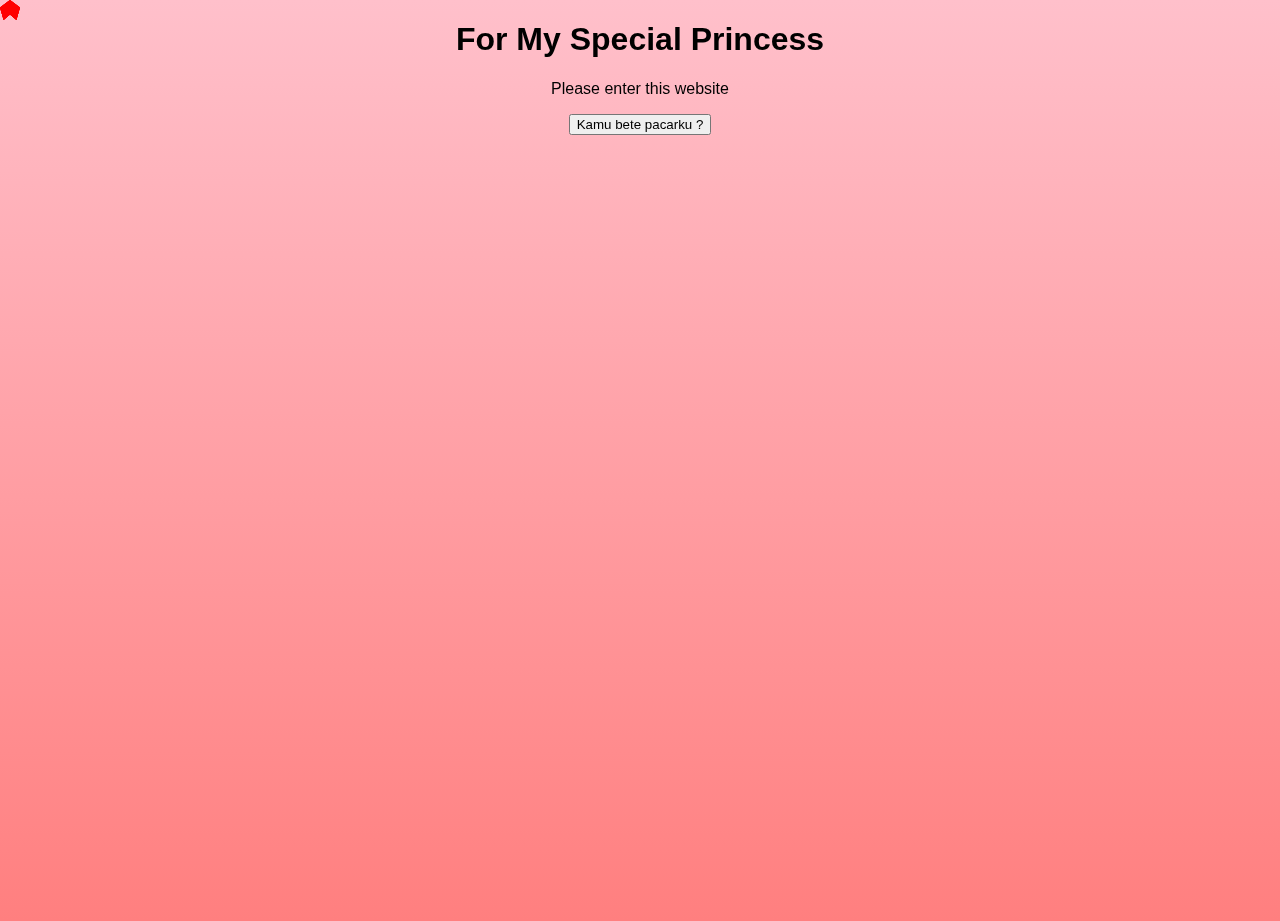
<file: index.html>
<!DOCTYPE html>
<html lang="en">
  <head>
    <meta charset="UTF-8" />
    <meta name="viewport" content="width=device-width, initial-scale=1.0" />
    <link rel="stylesheet" href="styles.css" />
    <title>Impress Her</title>
  </head>
  <body>
    <div class="container">
      <h1>For My Special Princess</h1>
      <p>Please enter this website</p>

      <a href="option.html"><button>Kamu bete pacarku ?</button></a>
    </div>
    <div class="hearts-container">
      <div class="heart"></div>
      <div class="heart"></div>
      <div class="heart"></div>
      <div class="heart"></div>
      <div class="heart"></div>
    </div>
    <script src="script.js"></script>
  </body>
</html>
</file>
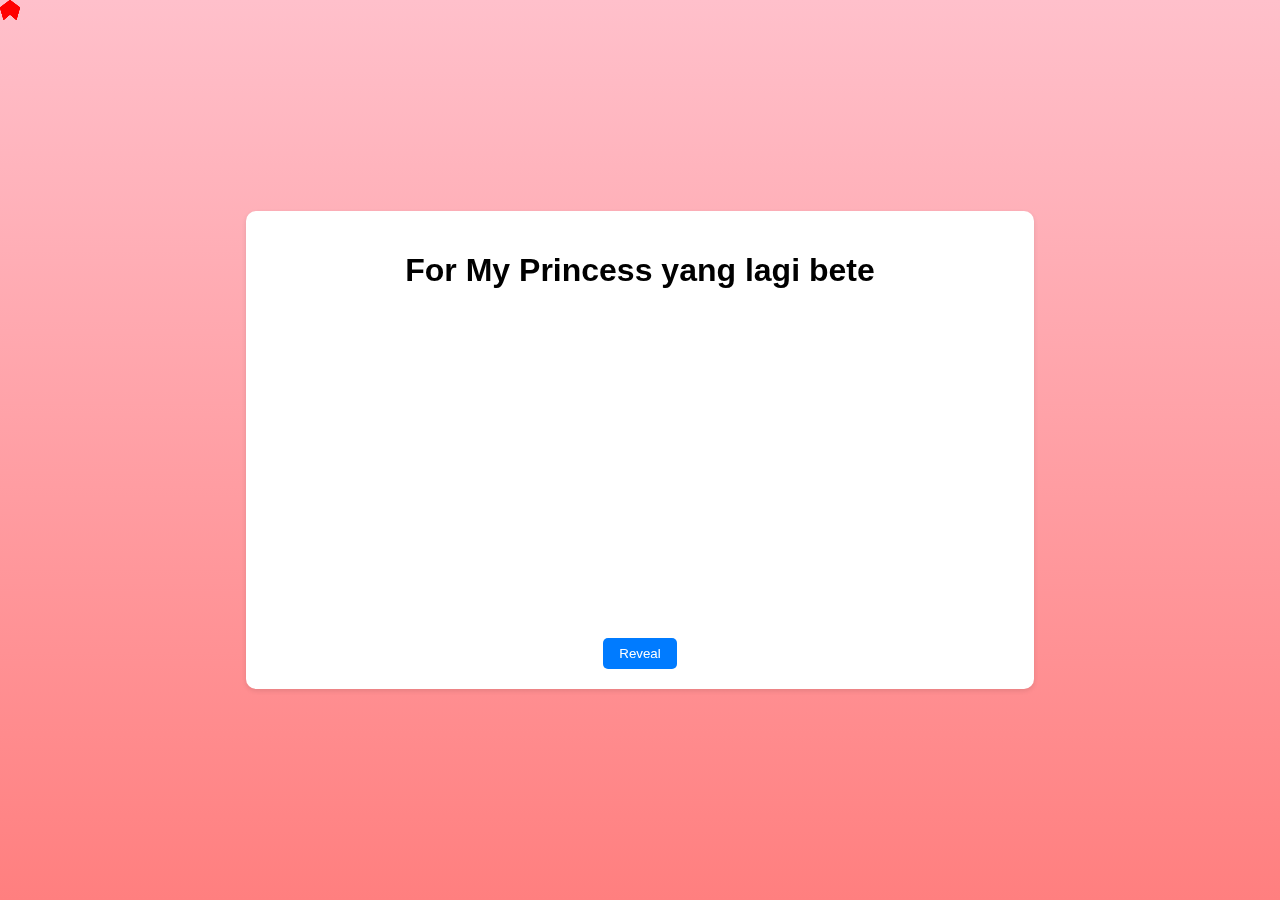
<file: afteroption.html>
<!DOCTYPE html>
<html lang="en">
  <head>
    <meta charset="UTF-8" />
    <meta name="viewport" content="width=device-width, initial-scale=1.0" />
    <link rel="stylesheet" href="styles2.css" />
    <title>Sliding Paragraphs</title>
  </head>
  <body>
    <div class="container">
      <h1>For My Princess yang lagi bete</h1>
      <div id="paragraphs">
        <p class="active">Yeayyyyy pacarku udah gk bete yeayyyyyyyy</p>
        <p>
          alhamdulillah pacarku udah gk bete, mood nya udah balik hehehehehe
        </p>
        <p>
          ayayu sayang i love you sayang aku sayang kamu sayang aishiteru
          Hime-sama
        </p>
        <p>
          Jangan bete mulu yah sayanggggg kan udah mencet tombol aku udah gk
          betee jangan bete lagi yahhhhh
        </p>
        <img src="image/200w.gif" alt="GIF 1" />
      </div>

      <button id="nextButton">Reveal</button>
    </div>
    <div class="hearts-container">
      <div class="heart"></div>
      <div class="heart"></div>
      <div class="heart"></div>
      <div class="heart"></div>
      <div class="heart"></div>
    </div>
    <script src="script.js"></script>
  </body>
</html>
</file>
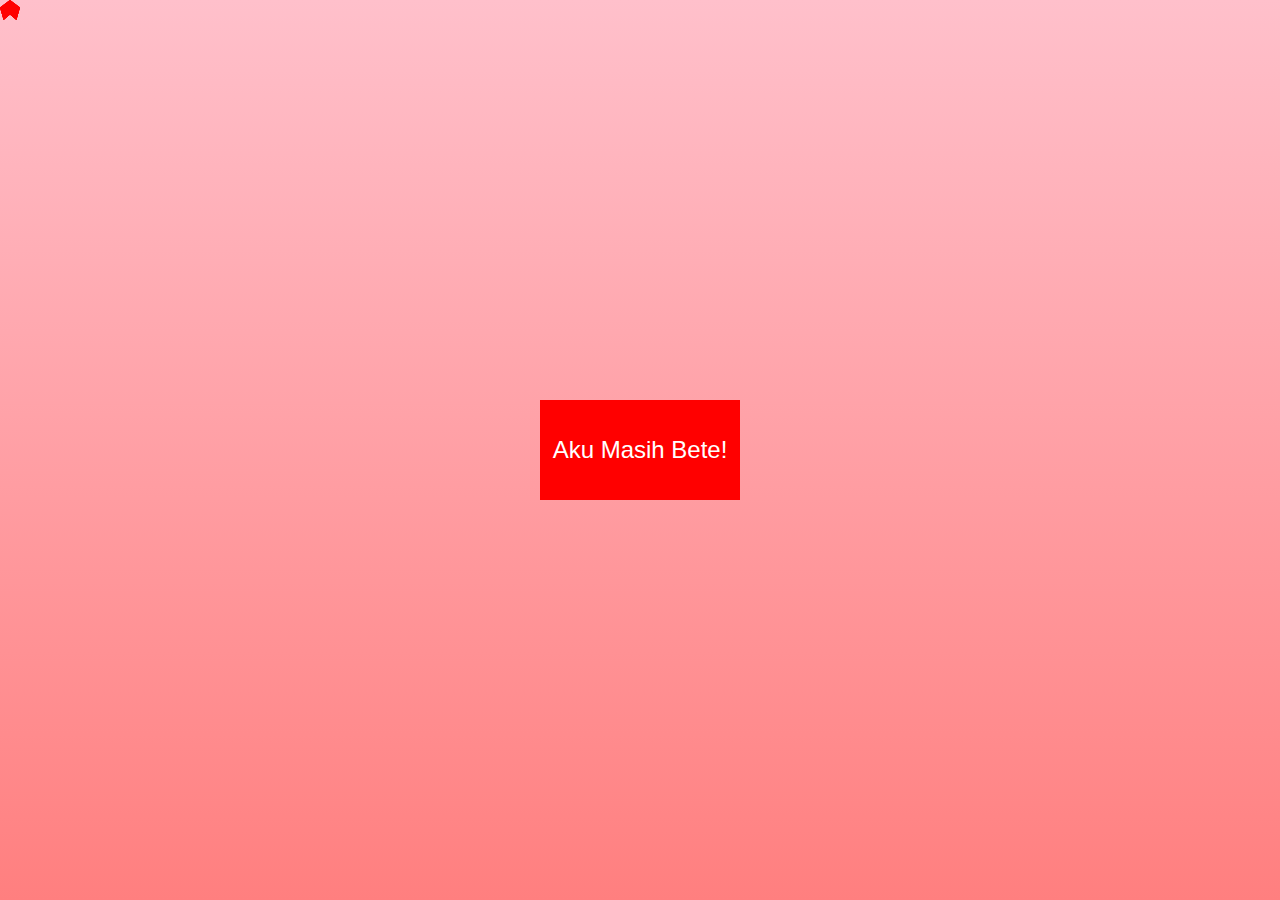
<file: option.html>
<!DOCTYPE html>
<html>
  <head>
    <link rel="stylesheet" href="styles.css" />
    <style>
      .box {
        width: 200px;
        height: 100px;
        background-color: red;
        position: absolute;
        top: 50%;
        left: 50%;
        transform: translate(-50%, -50%);
        display: flex;
        justify-content: center;
        align-items: center;
        color: white;
        font-size: 24px;
        cursor: pointer;
        transition: all 0.5s;
      }
      .option2 {
        width: 200px;
        height: 100px;
        background-color: blue;
        position: absolute;
        top: 50%;
        left: 50%;
        transform: translate(-50%, -50%);
        display: flex;
        justify-content: center;
        align-items: center;
        color: white;
        font-size: 24px;
        cursor: pointer;
        transition: all 0.5s;
      }
    </style>
  </head>
  <body>
    <a href="afteroption.html"><div class="option2">Aku Udah Better</div></a>
    <div class="box" onmouseover="moveToRandomLocation()">Aku Masih Bete!</div>

    <div class="hearts-container">
      <div class="heart"></div>
      <div class="heart"></div>
      <div class="heart"></div>
      <div class="heart"></div>
      <div class="heart"></div>
    </div>
    <script src="script.js"></script>
    <script>
      function moveToRandomLocation() {
        var box = document.querySelector(".box");
        var viewportWidth = window.innerWidth - box.offsetWidth;
        var viewportHeight = window.innerHeight - box.offsetHeight;

        var randomX = Math.floor(Math.random() * viewportWidth);
        var randomY = Math.floor(Math.random() * viewportHeight);

        box.style.left = randomX + "px";
        box.style.top = randomY + "px";
      }
    </script>
  </body>
</html>
</file>
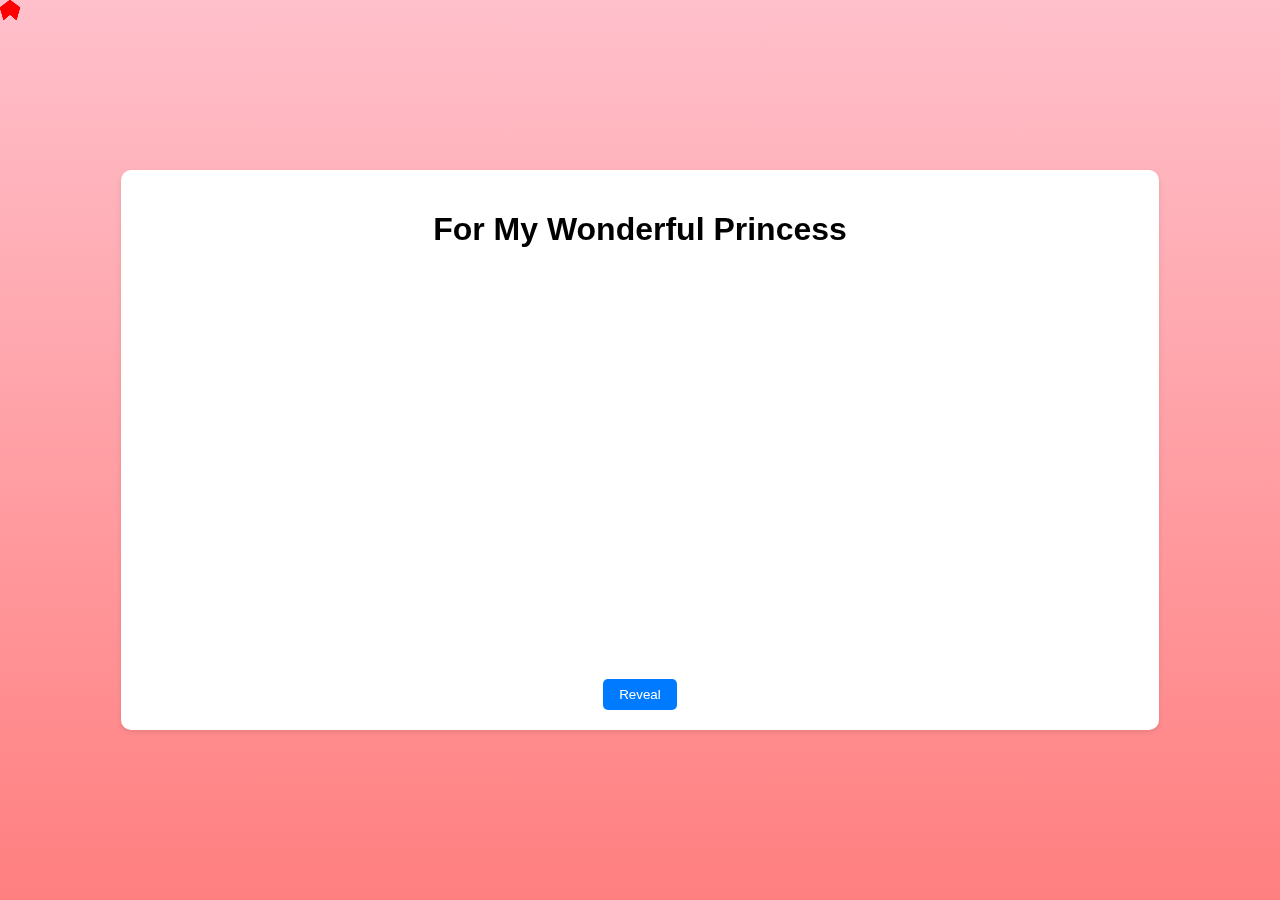
<file: word.html>
<!DOCTYPE html>
<html lang="en">
  <head>
    <meta charset="UTF-8" />
    <meta name="viewport" content="width=device-width, initial-scale=1.0" />
    <link rel="stylesheet" href="styles2.css" />
    <title>Sliding Paragraphs</title>
  </head>
  <body>
    <div class="container">
      <h1>For My Wonderful Princess</h1>
      <div id="paragraphs">
        <p class="active">I want to apologize fro everything i have done</p>
        <p>I know i mad mistake that hurt your heart and feeling</p>
        <p>but trough this simple HTML i want to express my feeling</p>
        <p>
          I love you Dinda Hime-sama, i love just the way you are, i know right
          now you're huft mode at me and i understand it, lastly please forgive
          me
        </p>
        <img src="image/bow.gif" alt="GIF 1" />
      </div>

      <button id="nextButton">Reveal</button>
    </div>
    <div class="hearts-container">
      <div class="heart"></div>
      <div class="heart"></div>
      <div class="heart"></div>
      <div class="heart"></div>
      <div class="heart"></div>
    </div>
    <script src="script.js"></script>
  </body>
</html>
</file>
<file: styles.css>
body {
  font-family: Arial, sans-serif;
  background-color: #f7f7f7;
  align-items: center;
  justify-content: center;
  height: 100vh;
  margin: 0;
}

body {
  background: linear-gradient(
    to bottom,
    #ffc0cb,
    #ff7f7f
  ); /* Subtle gradient from pale pink to light red */
  margin: 0;
}

/* Existing styles */

/* Existing styles */

.container {
  text-align: center;
}

.hearts-container {
  position: fixed;
  top: 0;
  left: 0;
  width: 100%;
  height: 100%;
  pointer-events: none;
  z-index: -1;
}

.heart {
  position: absolute;
  width: 20px;
  height: 20px;
  background-color: red;
  clip-path: polygon(50% 0%, 100% 38%, 82% 100%, 50% 73%, 18% 100%, 0% 38%);
  animation: fall-rotate 4s linear infinite; /* Combined fall and rotation animation */
}

@keyframes fall-rotate {
  0% {
    transform: translateY(-10%) rotate(0deg);
    opacity: 0;
  }
  100% {
    transform: translateY(100vh) rotate(360deg);
    opacity: 1;
  }
}

.gallery {
  display: grid;
  grid-template-columns: repeat(3, 1fr);
  gap: 10px;
  padding: 20px;
}

.image {
  position: relative;
  cursor: pointer;
  overflow: hidden;
}

.image img {
  width: 100%;
  height: auto;
  transition: transform 0.3s;
}

.image:hover img {
  transform: scale(1.1);
}

.modal {
  display: none;
  position: fixed;
  top: 0;
  left: 0;
  width: 100%;
  height: 100%;
  background-color: rgba(0, 0, 0, 0.9);
  justify-content: center;
  align-items: center;
  z-index: 1000;
}

.close-btn {
  position: absolute;
  top: 10px;
  right: 15px;
  color: white;
  font-size: 25px;
  cursor: pointer;
}

#modal-image {
  max-width: 80%;
  max-height: 80%;
}

/* Existing styles */

.image {
  position: relative;
  cursor: pointer;
  overflow: hidden;
}

.image-container {
  display: flex;
  justify-content: center;
  align-items: center;
  height: 100%;
}

.image img {
  max-width: 100%;
  max-height: 100%;
  transition: transform 0.3s;
}

/* Existing styles */

.gallery {
  display: grid;
  grid-template-columns: repeat(3, 1fr);
  gap: 10px;
  padding: 20px;
}

.image img {
  max-width: 75%;
  max-height: 75%;
  transition: transform 0.3s;
}

/* Existing styles */

.title-container {
  text-align: center;
  padding: 20px;
}

.title {
  font-size: 36px;
  color: #4b0025; /* Pink color */
  animation: pulse 2s ease-in-out infinite;
}

@keyframes pulse {
  0%,
  100% {
    transform: scale(1);
  }
  50% {
    transform: scale(1.1);
  }
}

/* Existing styles */
</file>
<file: styles2.css>
body {
  font-family: Arial, sans-serif;
  background-color: #f7f7f7;
  margin: 0;
  display: flex;
  align-items: center;
  justify-content: center;
  height: 100vh;
}

body {
  background: linear-gradient(
    to bottom,
    #ffc0cb,
    #ff7f7f
  ); /* Subtle gradient from pale pink to light red */
  margin: 0;
}

.container {
  text-align: center;
  padding: 20px;
  background-color: white;
  border-radius: 10px;
  box-shadow: 0 2px 5px rgba(0, 0, 0, 0.1);
}

#paragraphs {
  margin-top: 20px;
  text-align: center;
  overflow: hidden;
  max-height: 400px;
  transition: max-height 0.5s;
  opacity: 0;
  transition: opacity 0.5s;
}

p {
  margin: 0;
  padding: 10px 0;
}

.active {
  margin-top: 0;
}

button {
  margin-top: 10px;
  padding: 8px 16px;
  background-color: #007bff;
  color: white;
  border: none;
  border-radius: 5px;
  cursor: pointer;
}
.hearts-container {
  position: fixed;
  top: 0;
  left: 0;
  width: 100%;
  height: 100%;
  pointer-events: none;
  z-index: -1;
}

.heart {
  position: absolute;
  width: 20px;
  height: 20px;
  background-color: red;
  clip-path: polygon(50% 0%, 100% 38%, 82% 100%, 50% 73%, 18% 100%, 0% 38%);
  animation: fall-rotate 4s linear infinite; /* Combined fall and rotation animation */
}

@keyframes fall-rotate {
  0% {
    transform: translateY(-10%) rotate(0deg);
    opacity: 0;
  }
  100% {
    transform: translateY(100vh) rotate(360deg);
    opacity: 1;
  }
}
</file>
